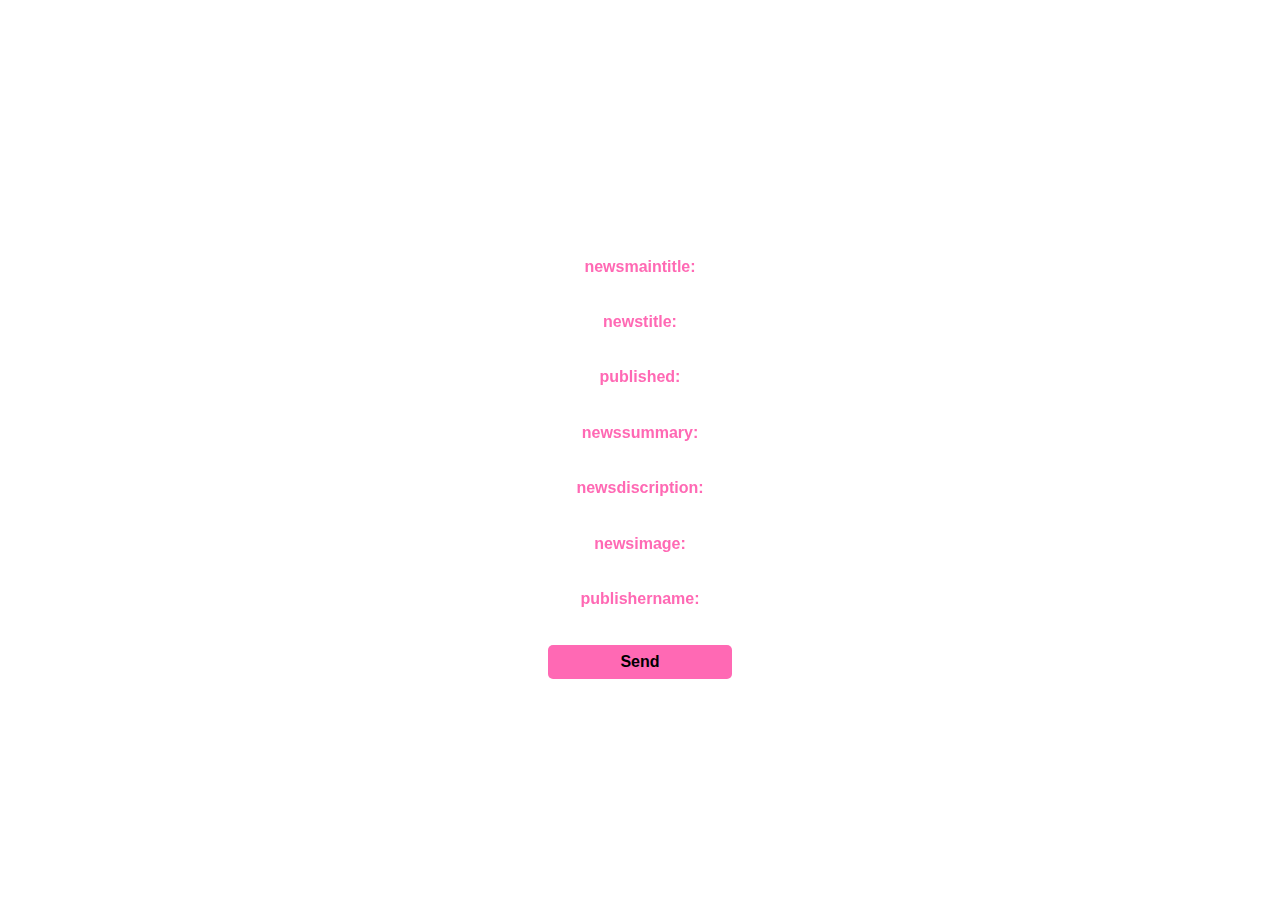
<file: news.html>
<!DOCTYPE html>
<html lang="en">
<head>
    <meta charset="UTF-8">
    <meta name="viewport" content="width=device-width, initial-scale=1.0">
    <title>Document</title>
    <link rel="stylesheet" href="./css/news.css">
</head>
<body>
    <div class="news-container">
        <div class="news">
            <h1>Make News</h1>
            <form action="" method="post" class="news">
                <div class="input-box">
                    <label for="newsmaintitle">newsmaintitle:</label>
                    <input type="text" name="newsmaintitle" id="newsmaintitle">
                </div>
                <div class="input-box">
                    <label for="">newstitle:</label>
                    <input type="text" name="newstitle" id="newstitle">
                </div>
                <div class="input-box">
                    <label for="">published:</label>
                    <input type="text" name="published" id="published">
                </div>
                <div class="input-box">
                    <label for="">newssummary:</label>
                    <input type="text" name="newssummary" id="newssummary">
                </div>
                <div class="input-box">
                    <label for="">newsdiscription:</label>
                    <input type="text" name="newsdiscription" id="newsdiscription">
                </div>
                <div class="input-box">
                    <label for="">newsimage:</label>
                    <input type="text" name="newsimage" id="newsimage">
                </div>
                <div class="input-box">
                    <label for="">publishername:</label>
                    <input type="text" name="publishername" id="publishername">
                </div>
                <!-- <div class="input-box">
                    <label for="">Category:</label>
                    <input type="text" name="category" id="category">
                </div> -->
                <div class="input-box">
                <button type="submit">Send</button>
                </div>
            </form>
        </div>
    </div>
<script src="./js/postnews.js"></script>
</body>
</html>
</file>
<file: css/news.css>
*{
    padding: 0;
    margin: 0;
    box-sizing: border-box;
}
body{
    font-family: sans-serif;
}
.news-container{
   
    width: 100%;
    height: 100vh;
    display: flex;
    justify-content: center;
    align-items: center;
    background-image: url("https://images.pexels.com/photos/15591206/pexels-photo-15591206/free-photo-of-under.jpeg?");
    background-position: bottom;
    object-fit: cover;
    background-size: cover;
    background-repeat: no-repeat;
}
.news{
    backdrop-filter: blur(50px);
    text-align: center;
    border-radius: 10px;
}
form{
    margin: 2rem;
    display:flex;   
    flex-direction: column;
    gap: 1rem;
}
.input-box{
    /* background-color: rgb(64, 146, 223); */
    margin: 0 14rem;
    display: flex;
    flex-direction: column;

}
.input-box label{
 color:hotpink;
 font-size: 1rem;
 font-weight: 600;
}
.input-box input{
    padding: .2rem;
    border-radius: 5px;
    border: none;
}
.input-box button{
    padding: .5rem 0;
    border: none;
    border-radius: 5px;
    font-size: 1rem;
    font-weight: 600;
    background: hotpink; 
}
h1{
    color: white;
}
p{
    color:white;
}
</file>
